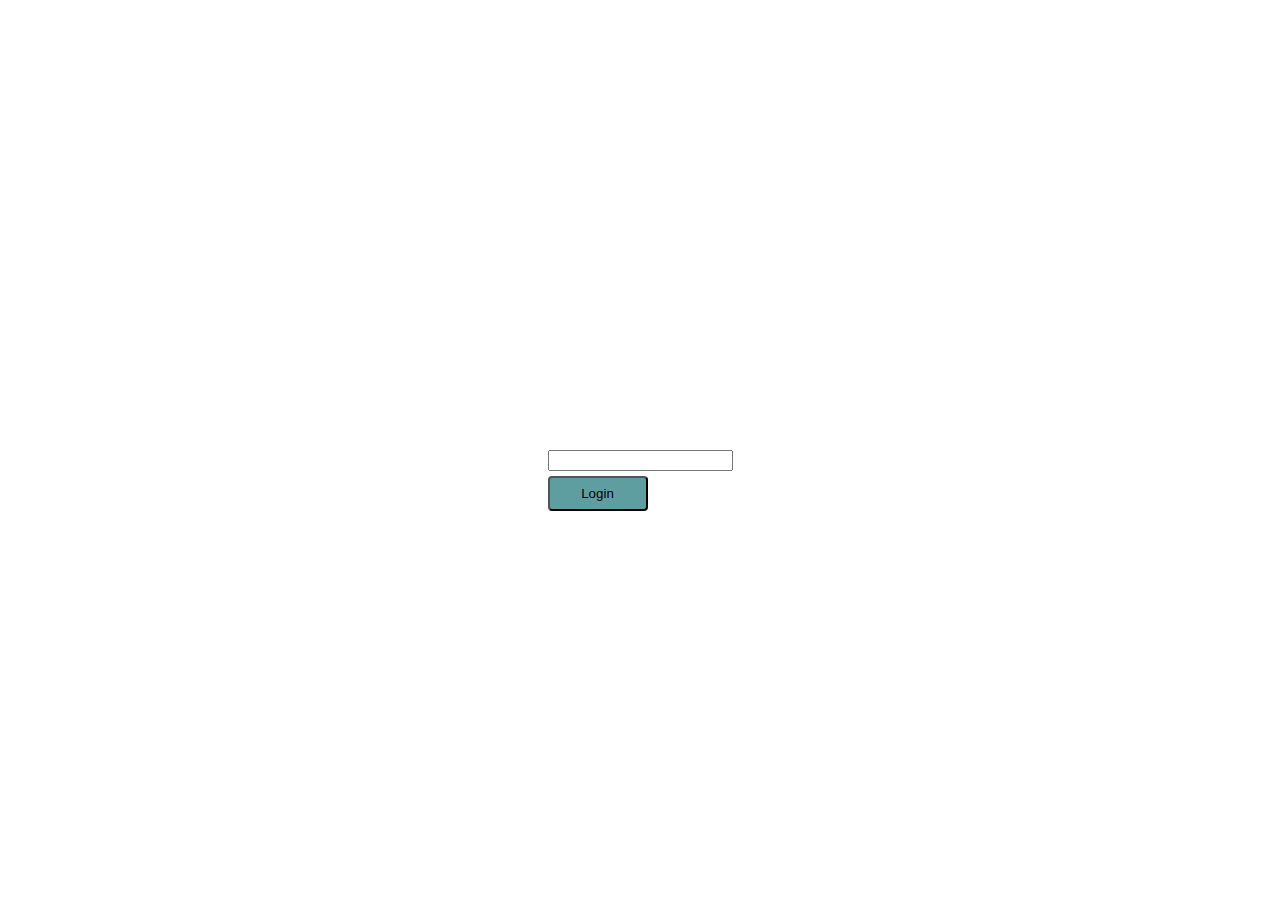
<file: class10/index.html>
<!DOCTYPE html>
<html lang="en">

<head>
    <meta charset="UTF-8">
    <meta name="viewport" content="width=device-width, initial-scale=1.0">
    <title>Title</title>
    <link rel="stylesheet" href="main.css">
</head>

<body>
    <div class="container">
        <form id="login-form" action="" method="post">
            <div>
                <input type="email" name="email">
                <span id="formError" class="container">Invalid email</span>
            </div>

            <div>
                <button class="form-submit-button" type="submit" value="login">Login</button>
            </div>
        </form>


    </div>

    <script src="app.js"></script>
</body>

</html>
</file>
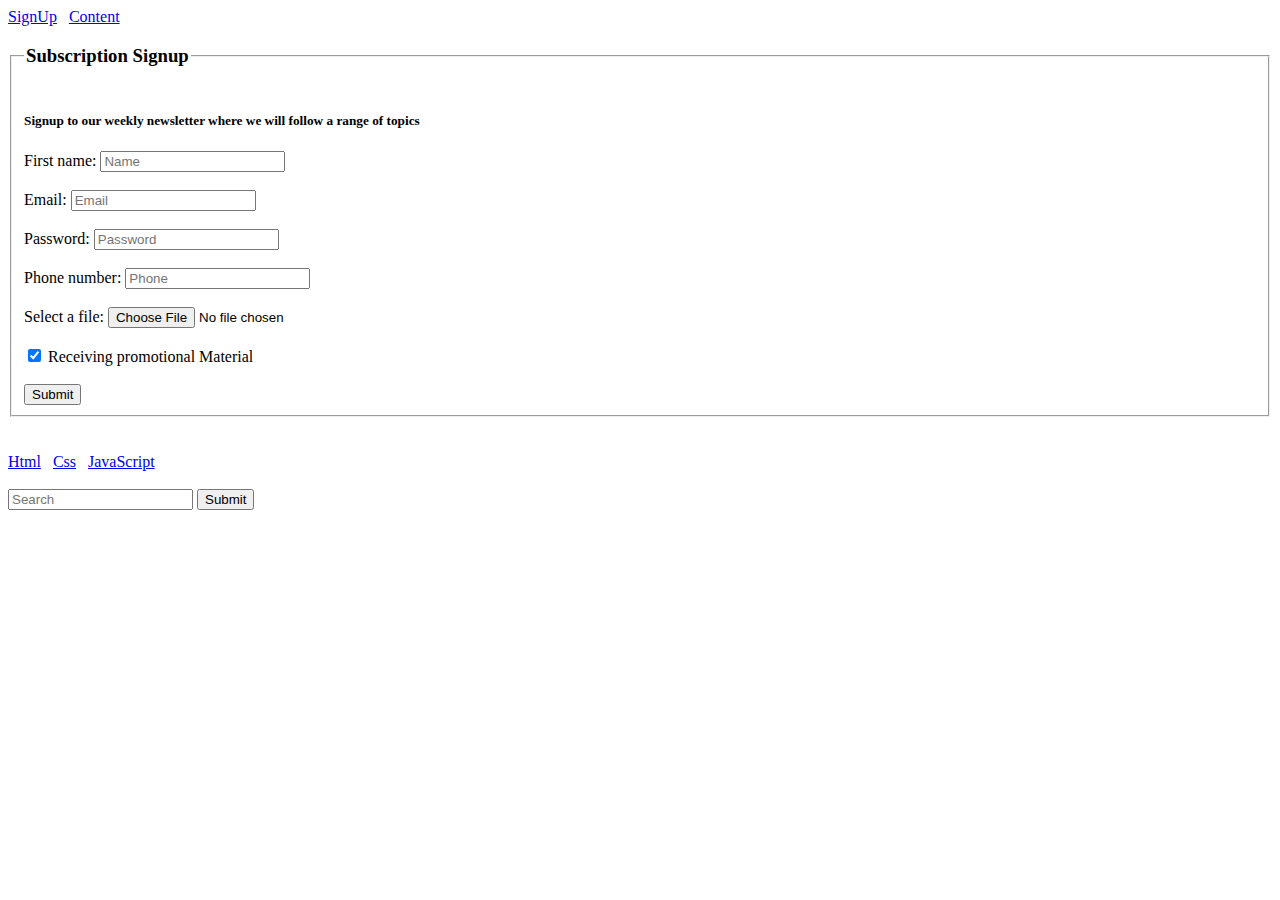
<file: class3/index.html>
<!DOCTYPE html>
<html lang="en">

<head>
    <meta charset="UTF-8">
    <meta http-equiv="X-UA-Compatible" content="IE=edge">
    <meta name="viewport" content="width=device-width, initial-scale=1.0">
    <title>Document</title>
</head>

<body>
    <nav>
        <a class="active" href="SignUp">SignUp</a> &nbsp;
        <a href="C:\Users\uncuv\OneDrive\Desktop\work class\class2\index.html">Content</a>
    </nav>
    <fieldset>
        <legend>
            <h3>Subscription Signup</h3>
        </legend>
        <section>
            <h5>Signup to our weekly newsletter where we will follow a range of topics</h5>
        </section>
        <form>
            <label for="fname">First name:</label>
            <input type="text" id="fname" name="fname" placeholder="Name"><br><br>
            <label for="email">Email:</label>
            <input type="email" id="email" name="email" placeholder="Email"><br><br>
            <label for="pwd">Password:</label>
            <input type="password" id="pwd" name="pwd" placeholder="Password"><br><br>
            <label for="phone">Phone number:</label>
            <input type="tel" id="phone" name="phone" placeholder="Phone"><br><br>
            <label for="myfile">Select a file:</label>
            <input type="file" id="myfile" name="myfile"><br><br>
            <input type="checkbox" id="material" name="material" checked>
            <label for="material">Receiving promotional Material</label><br><br>
            <input type="submit" value="Submit">
        </form>
    </fieldset>
    <br><br>
    <footer>
        <a href="#"> Html</a> &nbsp;
        <a href="#"> Css</a> &nbsp;
        <a href="#"> JavaScript</a> &nbsp;
        <br><br>
        <form action="C:\Users\uncuv\OneDrive\Desktop\work class\class3\index.html" method="get">
            <input type="search" id="search" name="search" placeholder="Search">
            <input type="submit" id="submit" name="submit">
        </form>
    </footer>
</body>

</html>
</file>
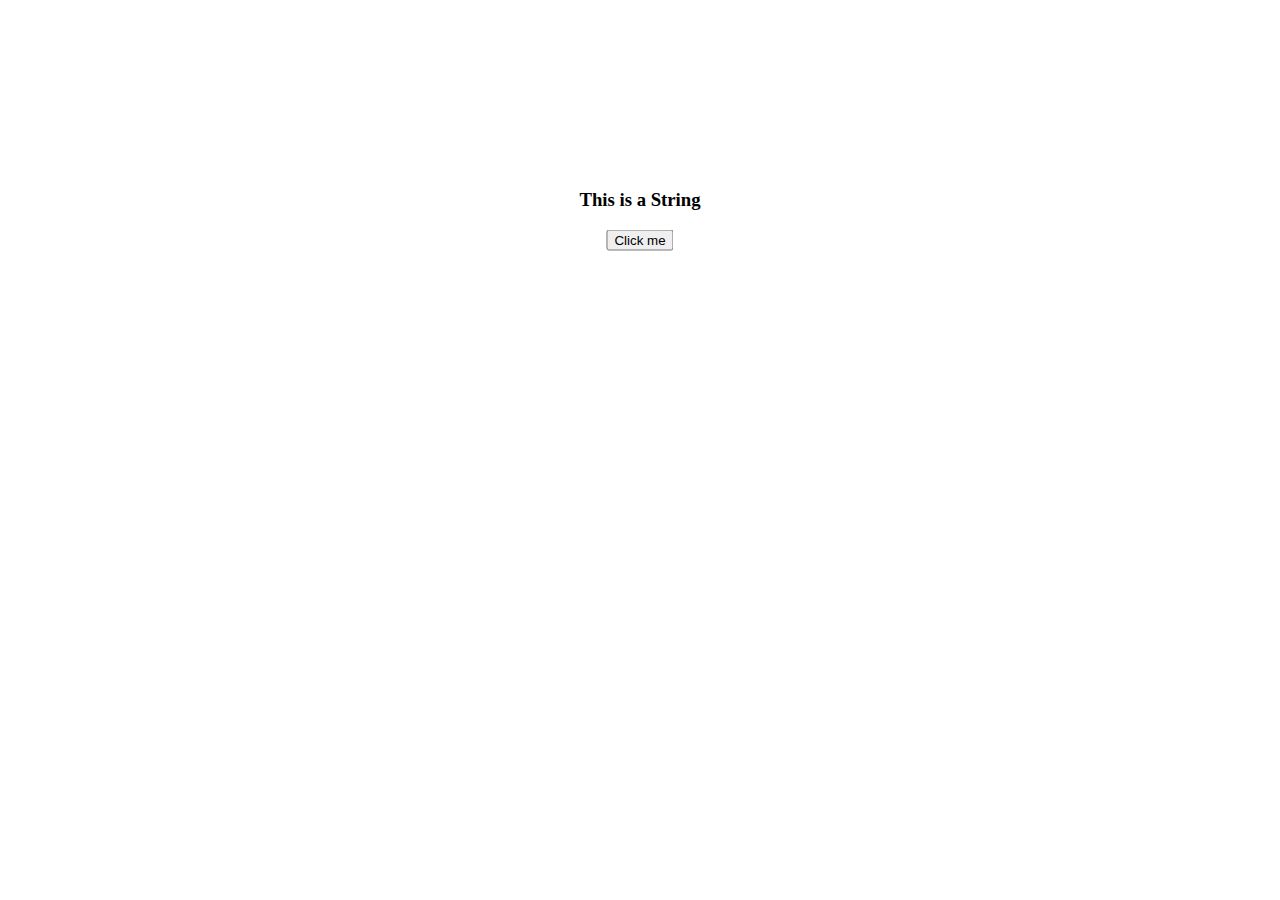
<file: class9/index.html>
<!DOCTYPE html>
<html lang="en">

<head>
    <meta charset="UTF-8">
    <meta http-equiv="X-UA-Compatible" content="IE=edge">
    <meta name="viewport" content="width=device-width, initial-scale=1.0">
    <title>Document</title>
    <link rel="stylesheet" href="main.css">
</head>

<body>
    <div class="container">
        <h3 id="app">
        </h3>
        <button onclick="reverseString(str)">Click me</button>
    </div>
    <script src="app.js"></script>
</body>

</html>
</file>
<file: class10/main.css>
* {
    box-sizing: border-box;
}

html,
body {
    height: 100%;
    margin: 0;
    padding: 0;
}

.container {
    display: flex;
    flex-direction: column;
    align-items: center;
}

#login-form {
    margin: 0;
    position: absolute;
    top: 50%;
}

#formError {
    display: none;
}

div {
    margin-bottom: 5px;
}

.form-submit-button {
    padding: 8px;
    border-radius: 4px;
    width: 100px;
    background-color: cadetblue;
}
</file>
<file: class9/main.css>
* {
    box-sizing: border-box;
}

html,
body {
    height: 100%;
    margin: 0;
    padding: 0;
}

.container {
    position: relative;
    height: 400px;
}

#app {
    margin: 0;
    position: absolute;
    top: 50%;
    left: 50%;
    transform: translate(-50%, -50%);
}

button {
    margin: 0;
    position: absolute;
    top: 50%;
    left: 50%;
    transform: translate(-50%, -50%);
    margin-top: 40px;
}
</file>
